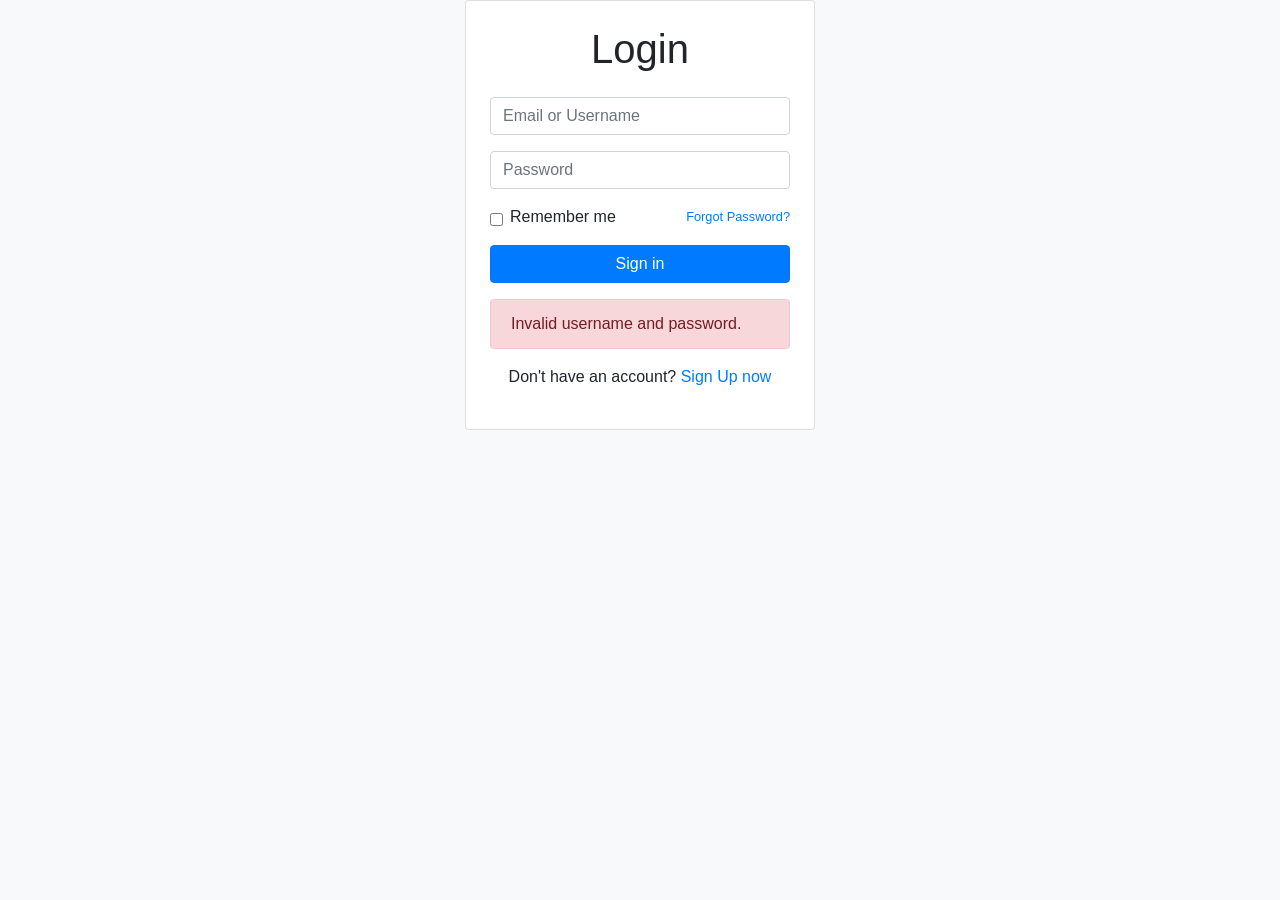
<file: src/main/resources/templates/login.html>
<!DOCTYPE html>
<html xmlns:th="http://www.thymeleaf.org">
<head>
    <title>Login</title>
    <link rel="stylesheet" href="https://stackpath.bootstrapcdn.com/bootstrap/4.1.3/css/bootstrap.min.css">
</head>
<body class="bg-light">
<div class="container d-flex align-items-center min-vh-100">
    <div class="w-100">
        <div class="row justify-content-center">
            <div class="col-md-6 col-lg-4">
                <div class="card shadow-sm">
                    <div class="card-body p-4">
                        <h1 class="text-center mb-4">Login</h1>
                        <form th:action="@{/login}" method="post">
                            <div class="form-group">
                                <input type="text" name="username" class="form-control" placeholder="Email or Username" required>
                            </div>
                            <div class="form-group">
                                <input type="password" name="password" class="form-control" placeholder="Password" required>
                            </div>
                            <div class="form-group form-check d-flex justify-content-between align-items-center">
                                <input type="checkbox" class="form-check-input" id="rememberMe" name="remember-me">
                                <label class="form-check-label" for="rememberMe">Remember me</label>
                                <a href="/forgot-password" class="small">Forgot Password?</a>
                            </div>
                            <button type="submit" class="btn btn-primary btn-block">Sign in</button>
                        </form>

                        <!-- Displaying the error message -->
                            <div th:if="${param.error}" class="alert alert-danger mt-3" role="alert">
                                Invalid username and password.
                            </div>


                        <p class="text-center mt-3">
                            Don't have an account? <a href="/auth/register">Sign Up now</a>
                        </p>
                    </div>
                </div>
            </div>
        </div>
    </div>
</div>

<script src="https://code.jquery.com/jquery-3.6.0.min.js"></script>
</body>
</html>
</file>
